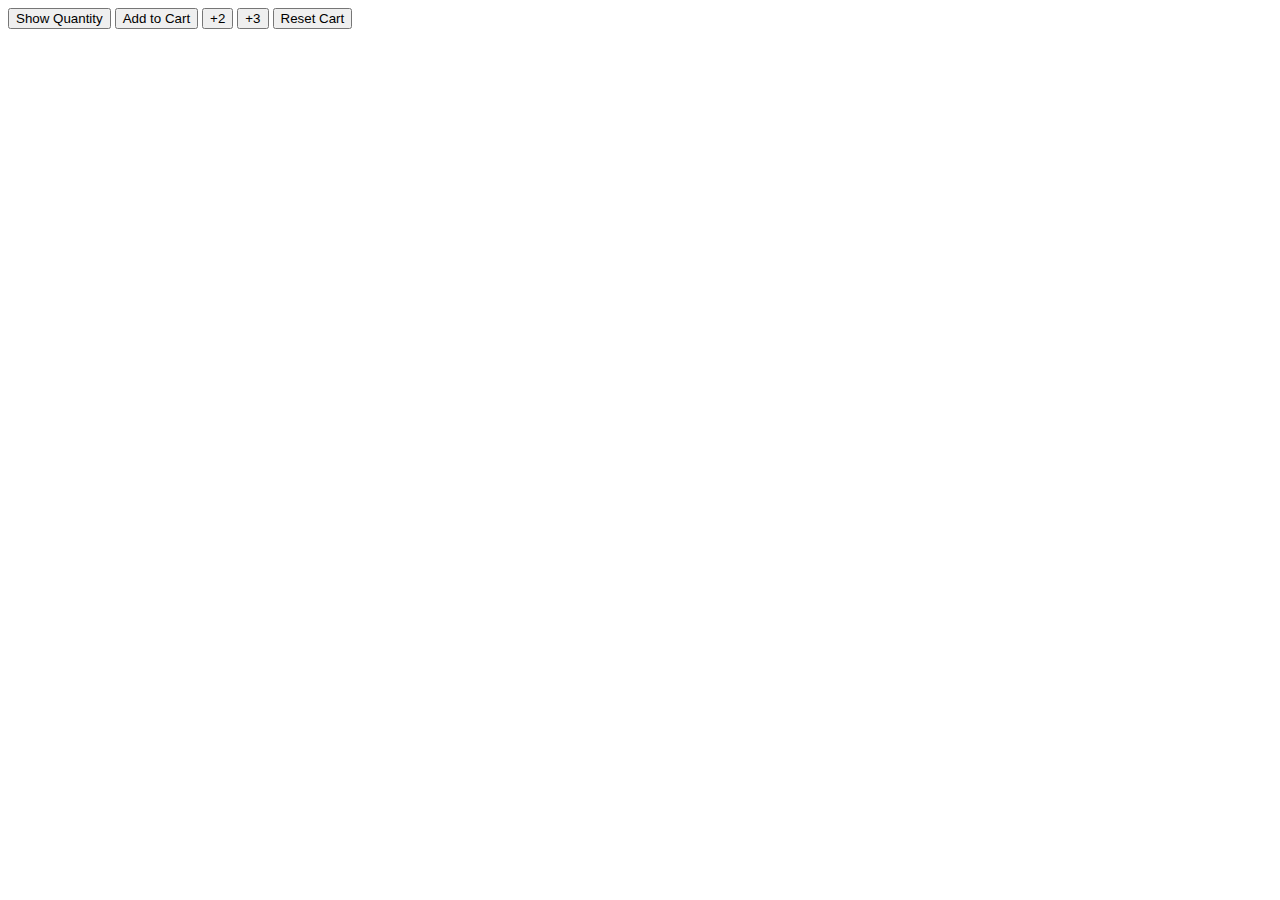
<file: index.html>
<!DOCTYPE html>
<html lang="en">
  <head>
    <meta charset="UTF-8" />
    <meta name="viewport" content="width=device-width, initial-scale=1.0" />
    <title>Document</title>
  </head>

  <body>
    <button
      onclick="
        console.log(`Cart Quantity: ${cartQuantity}`);"
    >
      Show Quantity
    </button>

    <button
      onclick="
        cartQuantity += 1;
        console.log(`Cart Quantity: ${cartQuantity}`);"
    >
      Add to Cart
    </button>

    <button
      onclick="
      cartQuantity += 2;
        console.log(`Cart Quantity: ${cartQuantity}`);
    "
    >
      +2
    </button>

    <button
      onclick="
        cartQuantity += 3;
        console.log(`Cart Quantity: ${cartQuantity}`);
    "
    >
      +3
    </button>
    <button
      onclick="
        cartQuantity = 0;
        console.log('Cart was Reset.');
        console.log(`Cart Quantity: ${cartQuantity}`);
    "
    >
      Reset Cart
    </button>

    <script>
      let cartQuantity = 0;
    </script>
  </body>
</html>
</file>
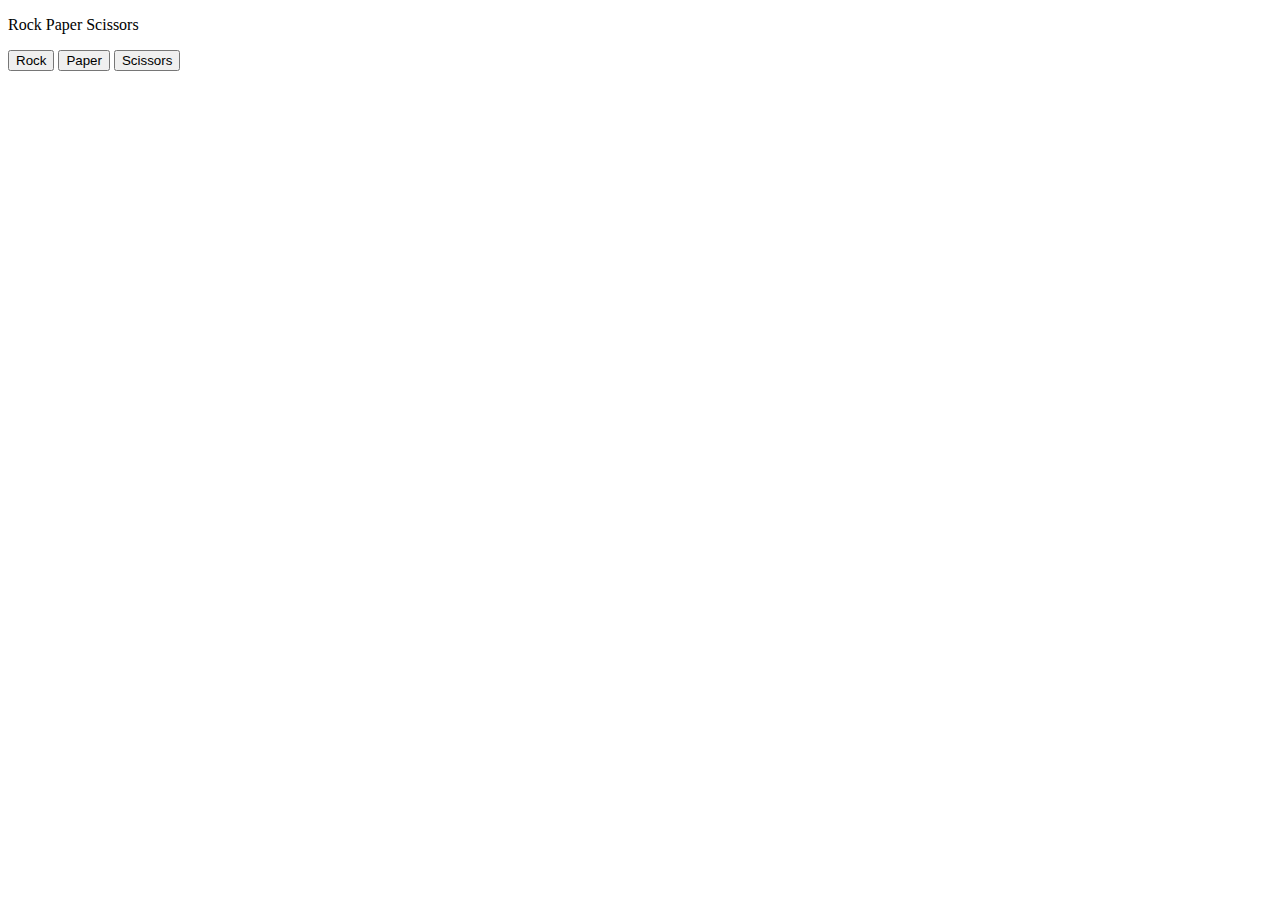
<file: booleans.html>
<!DOCTYPE html>
<html lang="en">
  <head>
    <meta charset="UTF-8" />
    <meta name="viewport" content="width=device-width, initial-scale=1.0" />
    <title>Rock Paper Scissors</title>
  </head>

  <body>
    <p>Rock Paper Scissors</p>
    <button
      onclick="
    const randomNumber = Math.random();
    let computerMove = '';

    if (randomNumber >= 0 && randomNumber < 1/3) {
      computerMove = 'Rock';
    }
    else if (randomNumber >= 1 / 3 && randomNumber < 2 / 3) {
      computerMove = 'Paper';
    } else if (randomNumber >= 2 / 3 && randomNumber < 1) {
      computerMove = 'Scissors';
    }
    console.log(computerMove);
    "
    >
      Rock
    </button>
    <button
      onclick="
      

    "
    >
      Paper
    </button>
    <button>Scissors</button>
    <script></script>
  </body>
</html>
</file>
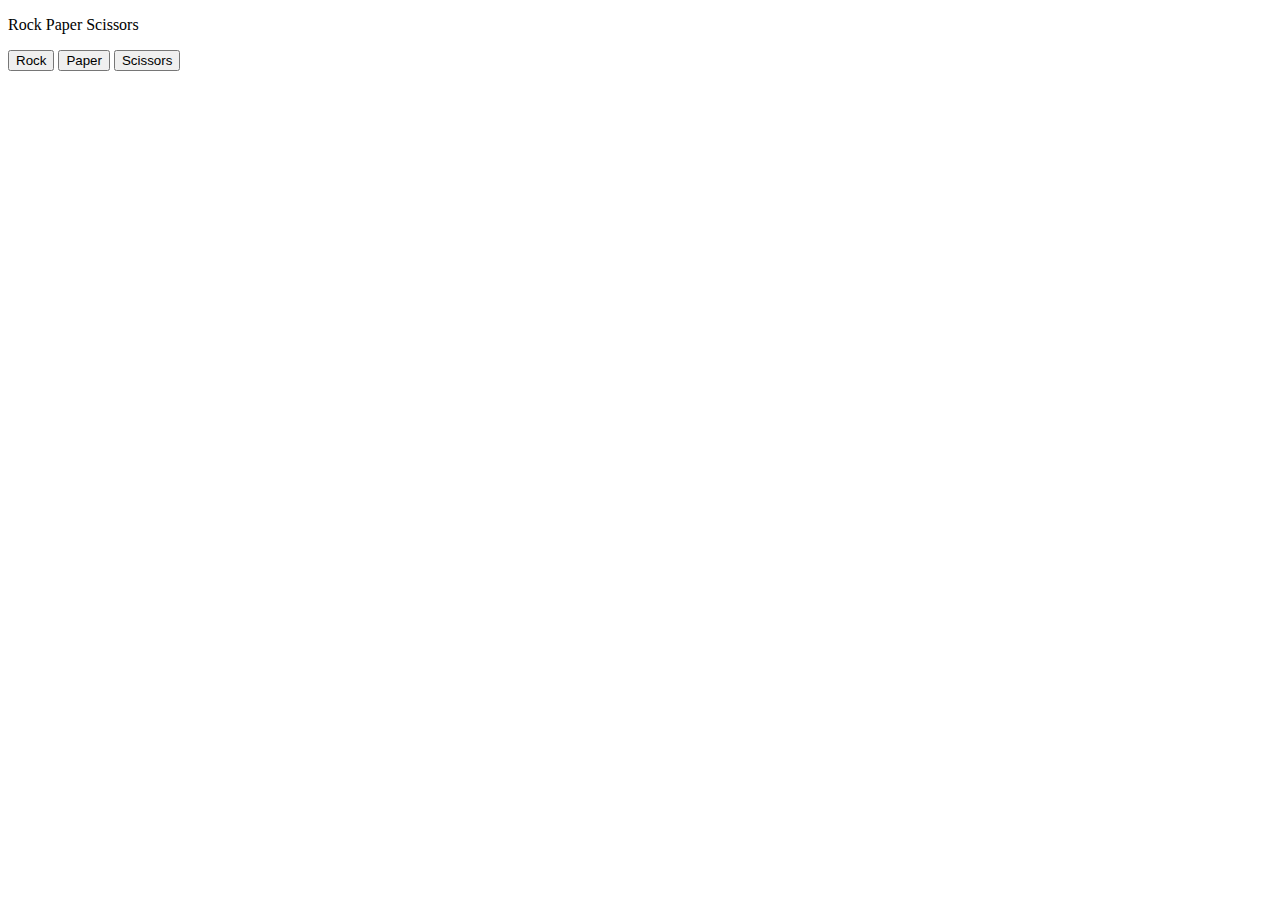
<file: Lesson 2/booleans.html>
<!DOCTYPE html>
<html lang="en">
  <head>
    <meta charset="UTF-8" />
    <meta name="viewport" content="width=device-width, initial-scale=1.0" />
    <title>Rock Paper Scissors</title>
  </head>
  <body>
    <p>Rock Paper Scissors</p>

    <button onclick="playGame('Rock')">Rock</button>
    <button onclick="playGame('Paper')">Paper</button>
    <button onclick="playGame('Scissors')">Scissors</button>

    <script>
      function playGame(playerMove) {
        const randomNumber = Math.random();
        let computerMove = "";

        if (randomNumber < 1 / 3) {
          computerMove = "Rock";
        } else if (randomNumber < 2 / 3) {
          computerMove = "Paper";
        } else {
          computerMove = "Scissors";
        }

        let result = "";

        if (playerMove === computerMove) {
          result = "Tie.";
        } else if (
          (playerMove === "Rock" && computerMove === "Scissors") ||
          (playerMove === "Paper" && computerMove === "Rock") ||
          (playerMove === "Scissors" && computerMove === "Paper")
        ) {
          result = "You Win.";
        } else {
          result = "You Lose.";
        }

        alert(
          `You picked ${playerMove}. Computer picked ${computerMove}. ${result}`
        );
      }
    </script>
  </body>
</html>
</file>
